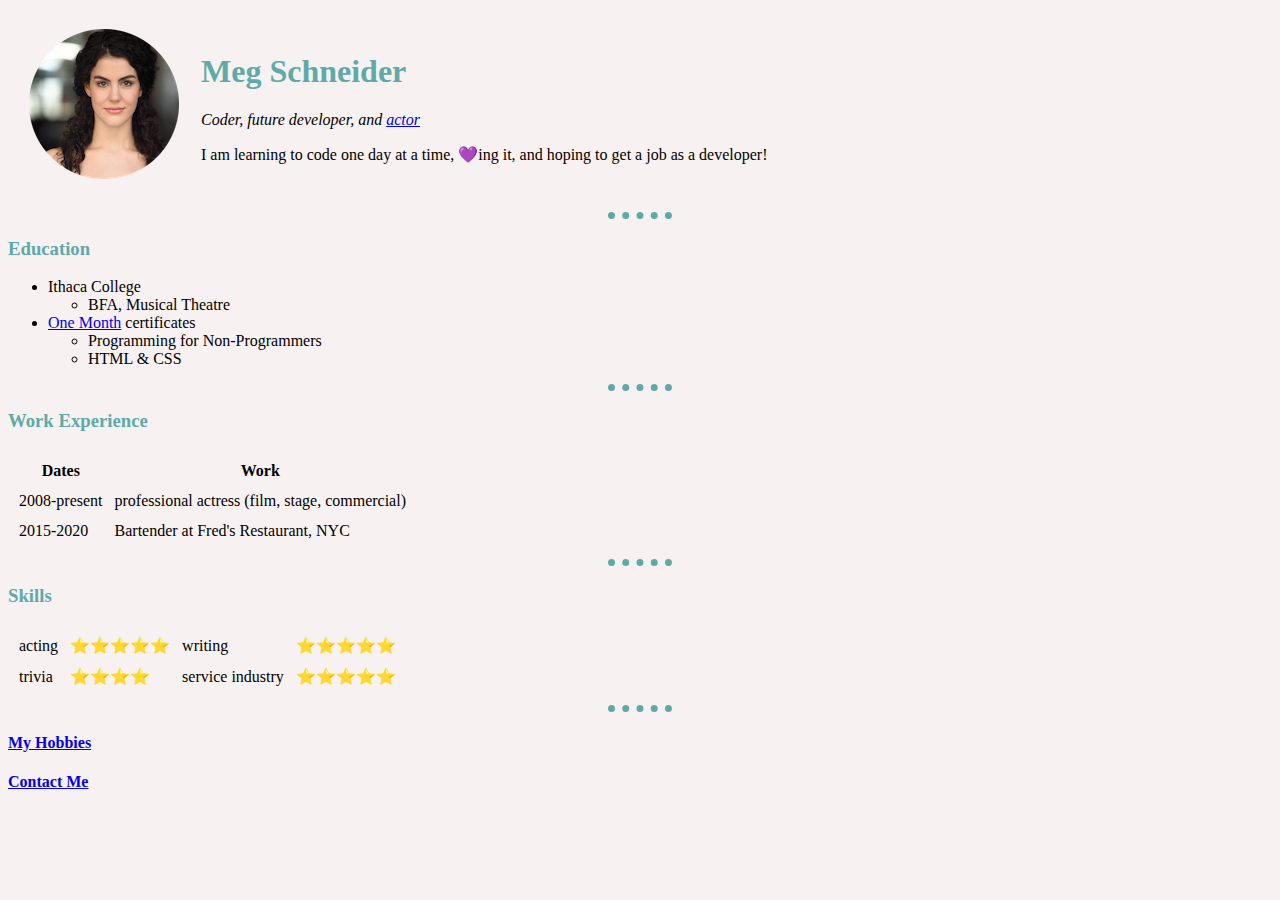
<file: index.html>
<!DOCTYPE html>
<html lang="en" dir="ltr">

<head>
  <meta charset="utf-8">
  <title>Meg's Personal Site</title>
  <link rel="stylesheet" href="css/styles.css">
</head>


<body>
  <table cellspacing="20">
    <tr>
      <td><img src="megcirclecropped.png" alt="Meg Schneider profile pic"></td>
      <td>
        <h1>Meg Schneider</h1>
    <p>
      <em>Coder, future developer, and <a href="http://www.meg-schneider.com/">actor</a></em>
    </p>
    <p>I am learning to code one day at a time, 💜ing it, and hoping to get a job as a developer!</p></td>
  </tr>
  </table>


  <hr>
  <h3>Education</h3>
  <ul>
    <li>Ithaca College</li>
      <ul>
        <li>BFA, Musical Theatre</li>
      </ul>
    <li><a href="http://www.onemonth.com" target="_blank">One Month</a> certificates</li>
      <ul>
        <li>Programming for Non-Programmers</li>
        <li>HTML & CSS</li>
      </ul>
  </ul>
  <hr>
  <h3>Work Experience</h3>
  <table cellspacing="10">
    <thead>
      <tr>
        <th>Dates</th>
        <th>Work</th>
      </tr>
    </thead>
    <tbody>
      <tr>
        <td>2008-present</td>
        <td>professional actress (film, stage, commercial)</td>
      </tr>
      <tr>
        <td>2015-2020</td>
        <td>Bartender at Fred's Restaurant, NYC</td>
      </tr>
    </tbody>
  </table>
  <hr>
  <h3>Skills</h3>
  <table cellspacing="10">
    <tr>
      <td>acting</td>
      <td>⭐⭐⭐⭐⭐</td>
      <td>writing</td>
      <td>⭐⭐⭐⭐⭐</td>
    </tr>
    <tr>
      <td>trivia</td>
      <td>⭐⭐⭐⭐</td>
      <td>service industry</td>
      <td>⭐⭐⭐⭐⭐</td>
    </tr>
  </table>
  <hr>
  <h4><a href="hobbies.html">My Hobbies</a></h4>
  <h4><a href="contact.html">Contact Me</a></h4>

</body>

</html>
</file>
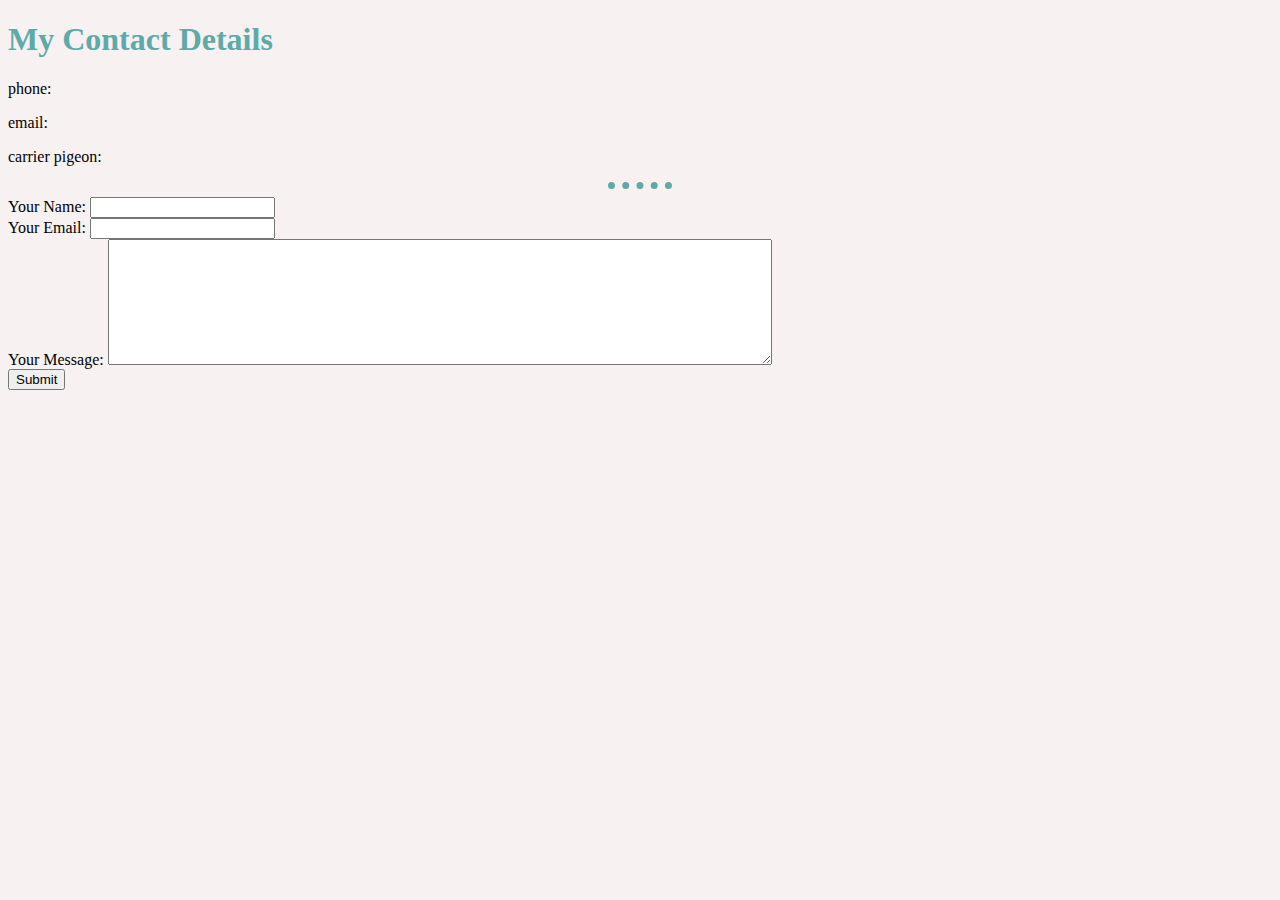
<file: contact.html>
<!DOCTYPE html>
<html lang="en" dir="ltr">
  <head>
    <meta charset="utf-8">
    <title>Contact</title>
    <link rel="stylesheet" href="css/styles.css">
  </head>
  <body>
    <h1>My Contact Details</h1>
    <p>phone:</p>
    <p>email:</p>
    <p>carrier pigeon:</p>
    <hr>

    <form action="mailto:meg@meg.com" method="post" enctype="text/plain">
      <label>Your Name:</label>
      <input type="text" name="yourName" value=""><br>
      <label>Your Email:</label>
      <input type="email" name="yourEmail"><br>
      <label>Your Message:</label>
      <textarea name="yourMessage" rows="8" cols="80"></textarea><br>
      <input type="submit" name="" value="Submit">
    </form>
  </body>
</html>
</file>
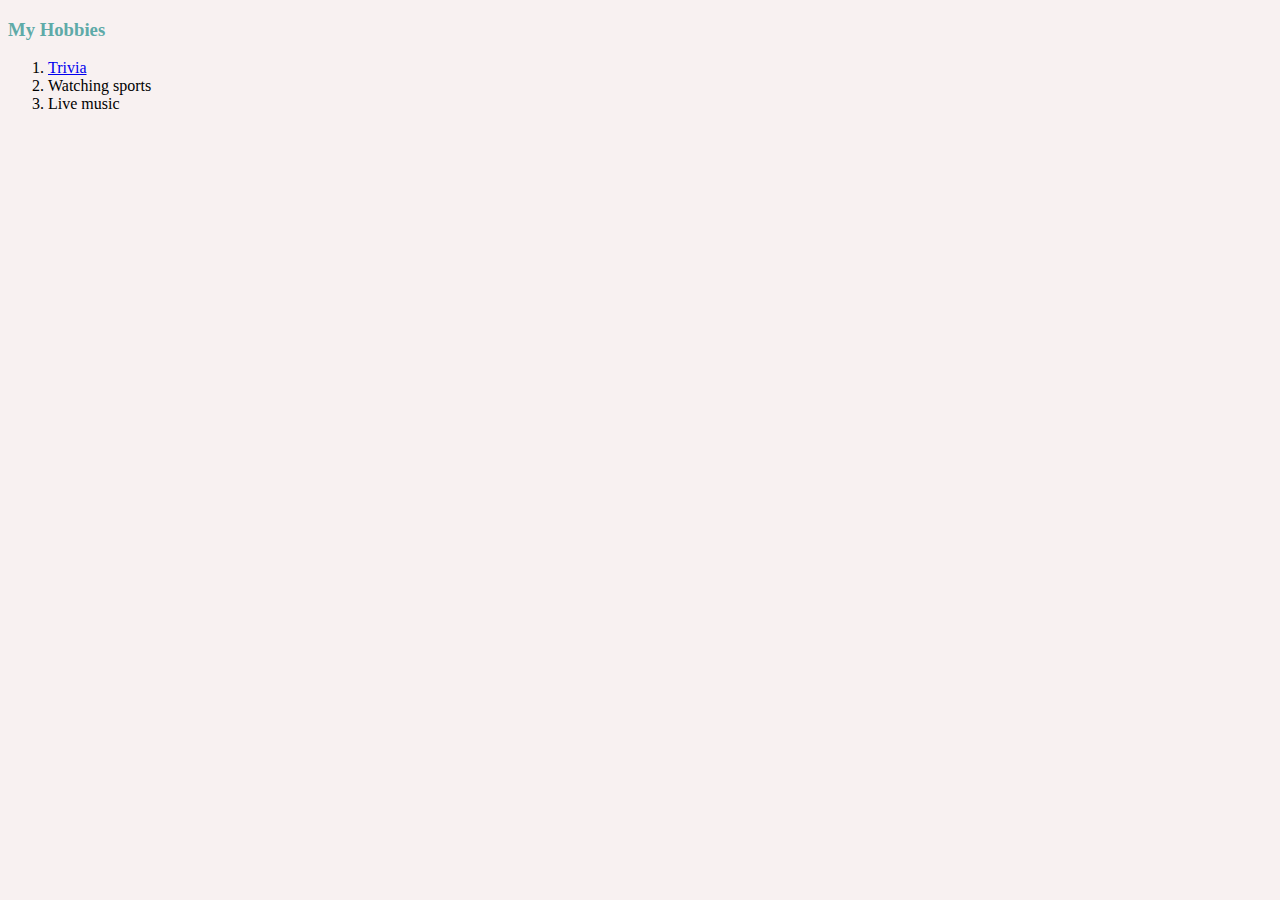
<file: hobbies.html>
<!DOCTYPE html>
<html lang="en" dir="ltr">
  <head>
    <meta charset="utf-8">
    <title>My Hobbies</title>
    <link rel="stylesheet" href="css/styles.css">
  </head>
  <body>
    <h3>My Hobbies</h3>
    <ol>
      <li><a href="http://meg-schneider.com/virtual-trivia-nights!">Trivia</a></li>
      <li>Watching sports</li>
      <li>Live music</li>
    </ol>

  </body>
</html>
</file>
<file: css/styles.css>
/* this is external css */

body{
    background-color: #f8f1f1;
  }

  hr {
    background-color: none;
    border-color: #5eaaa8;
    border-style: dotted none none;
    border-width: 7px;
    width: 5%
  }

  h1, h3 {
    color: #5eaaa8;
  }
</file>
